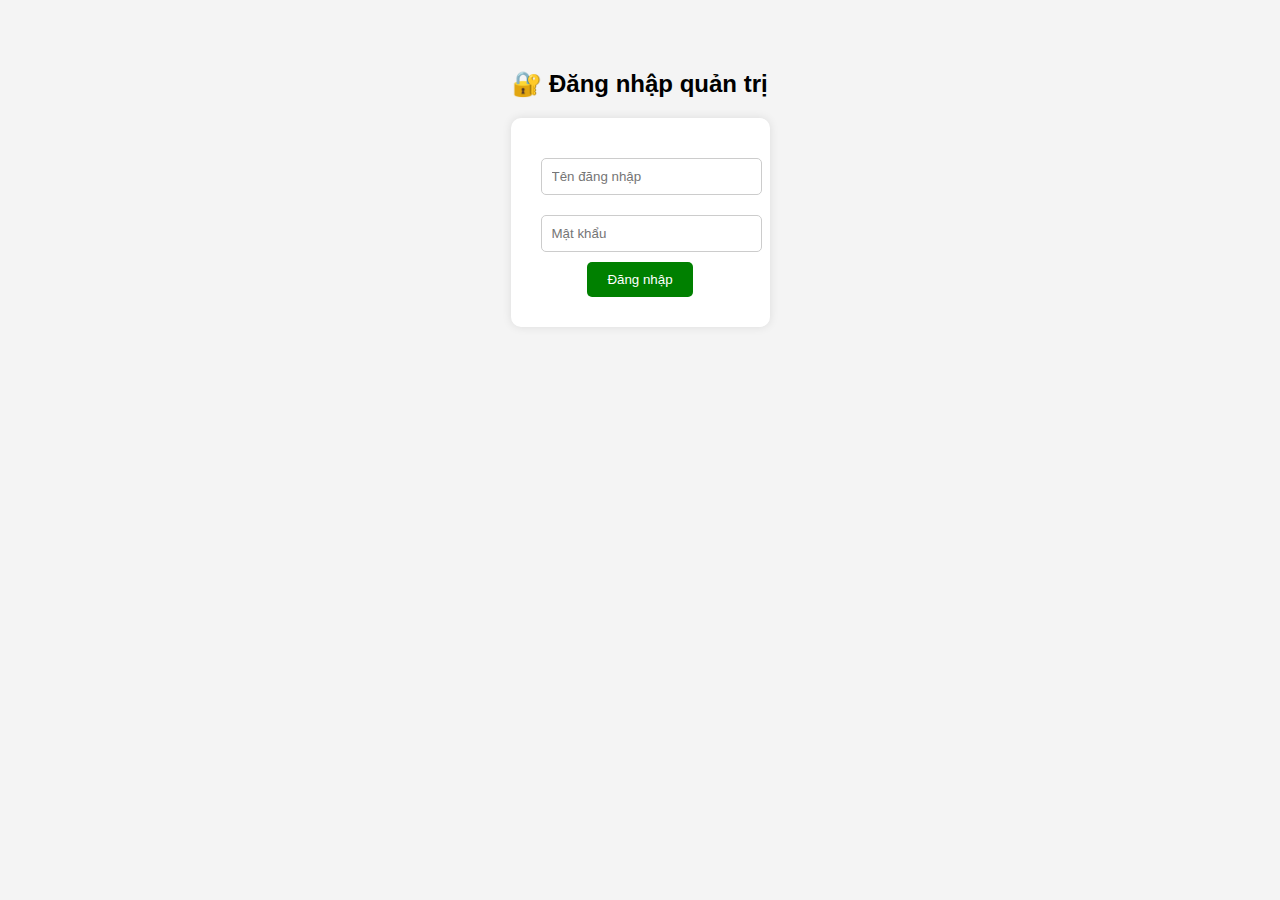
<file: admin-login.html>
<!DOCTYPE html>
<html lang="vi">
<head>
  <meta charset="UTF-8" />
  <title>Đăng nhập quản trị</title>
  <link rel="stylesheet" href="style.css">
</head>
<body>
  <div class="login-container">
    <h2>🔐 Đăng nhập quản trị</h2>
    <form onsubmit="login(event)" class="login-form">
      <input type="text" id="username" placeholder="Tên đăng nhập" required /><br>
      <input type="password" id="password" placeholder="Mật khẩu" required /><br>
      <button type="submit">Đăng nhập</button>
    </form>
  </div>

  <script>
    function login(e) {
      e.preventDefault();
      const u = document.getElementById('username').value;
      const p = document.getElementById('password').value;

      if (u === 'long200326' && p === 'long200326') {
        localStorage.setItem('isAdmin', 'true');
        window.location.href = 'admin.html';
      } else {
        alert('❌ Sai thông tin đăng nhập!');
      }
    }
  </script>
</body>
</html>
</file>
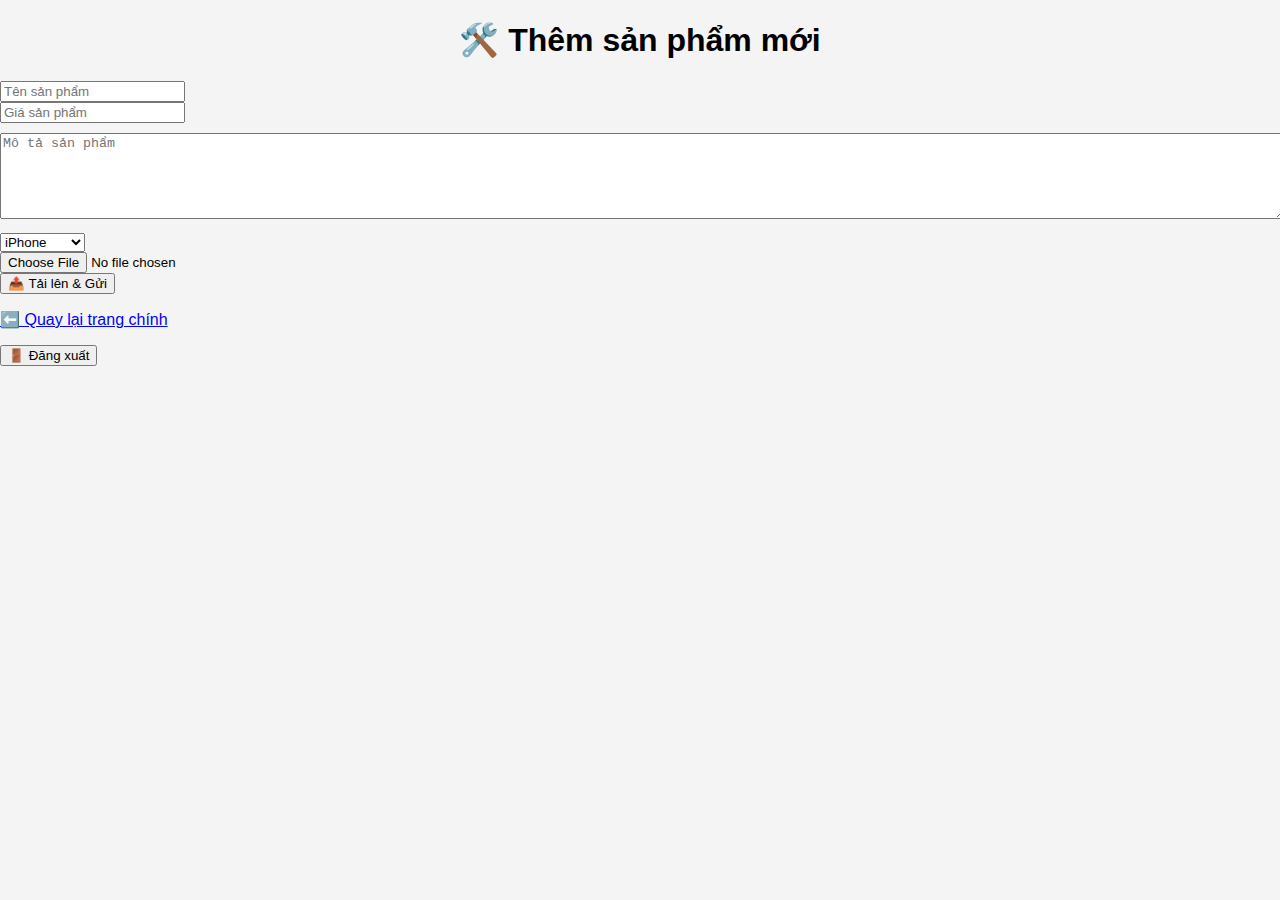
<file: admin.html>
<!DOCTYPE html>
<html lang="vi">
<head>
  <meta charset="UTF-8" />
  <title>Thêm sản phẩm mới</title>
  <link rel="stylesheet" href="style.css" />
</head>
<body>
  <div class="admin-container">
    <h1>🛠️ Thêm sản phẩm mới</h1>
    <input type="text" id="name" placeholder="Tên sản phẩm" /><br>
    <input type="text" id="price" placeholder="Giá sản phẩm" /><br>
    <textarea id="description" placeholder="Mô tả sản phẩm" rows="3"></textarea><br>

    <select id="type">
      <option value="iphone">iPhone</option>
      <option value="android">Android</option>
      <option value="acc">Acc Game</option>
    </select><br>
    <input type="file" id="imageUpload" accept="image/*" /><br>
    <button onclick="uploadAndSend()">📤 Tải lên & Gửi</button>
    <p id="status"></p>
     <p><a href="index.html" class="" style="color: blue;">⬅️ Quay lại trang chính</a></p>
  </div>
  <button onclick="logoutAdmin()">🚪 Đăng xuất</button>

<script>
  function logoutAdmin() {
    localStorage.removeItem("isAdmin");
    window.location.href = "admin-login.html";
  }
</script>

  <script src="admin.js"></script>
</body>
</html>
</file>
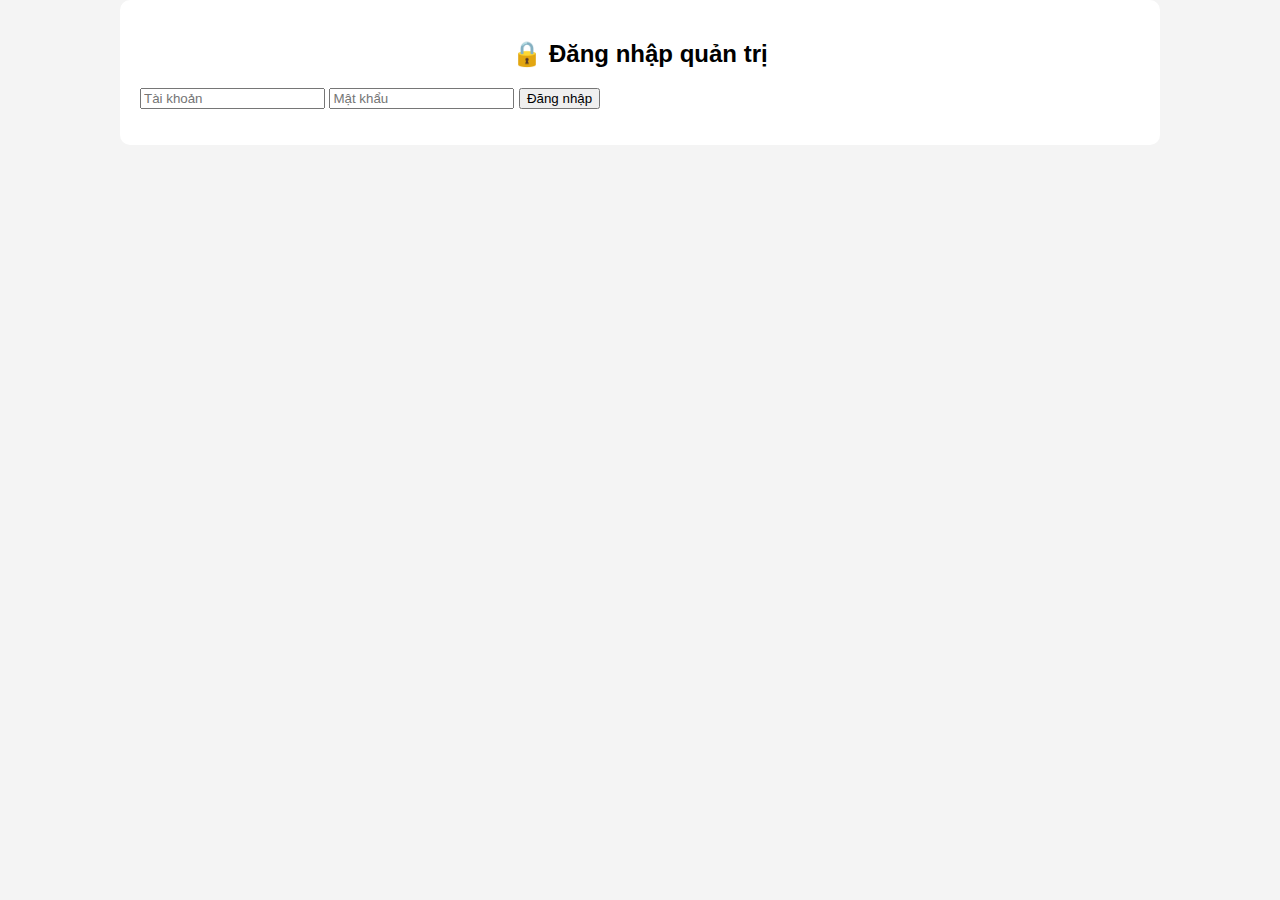
<file: taisanpham-login.html>
<!DOCTYPE html>
<html lang="vi">
<head>
  <meta charset="UTF-8" />
  <title>Đăng nhập Admin</title>
  <link rel="stylesheet" href="style.css">
</head>
<body>
  <div class="container">
    <h2>🔒 Đăng nhập quản trị</h2>
    <input type="text" id="username" placeholder="Tài khoản">
    <input type="password" id="password" placeholder="Mật khẩu">
    <button onclick="login()">Đăng nhập</button>
    <p id="loginError" style="color:red;"></p>
  </div>

  <script>
    function login() {
      const user = document.getElementById("username").value;
      const pass = document.getElementById("password").value;

      if (user === "long200326" && pass === "long200326") {
        localStorage.setItem("isAdmin", "true");
        window.location.href = "taisanpham.html";
      } else {
        document.getElementById("loginError").innerText = "Sai tài khoản hoặc mật khẩu!";
      }
    }
  </script>
</body>
</html>
</file>
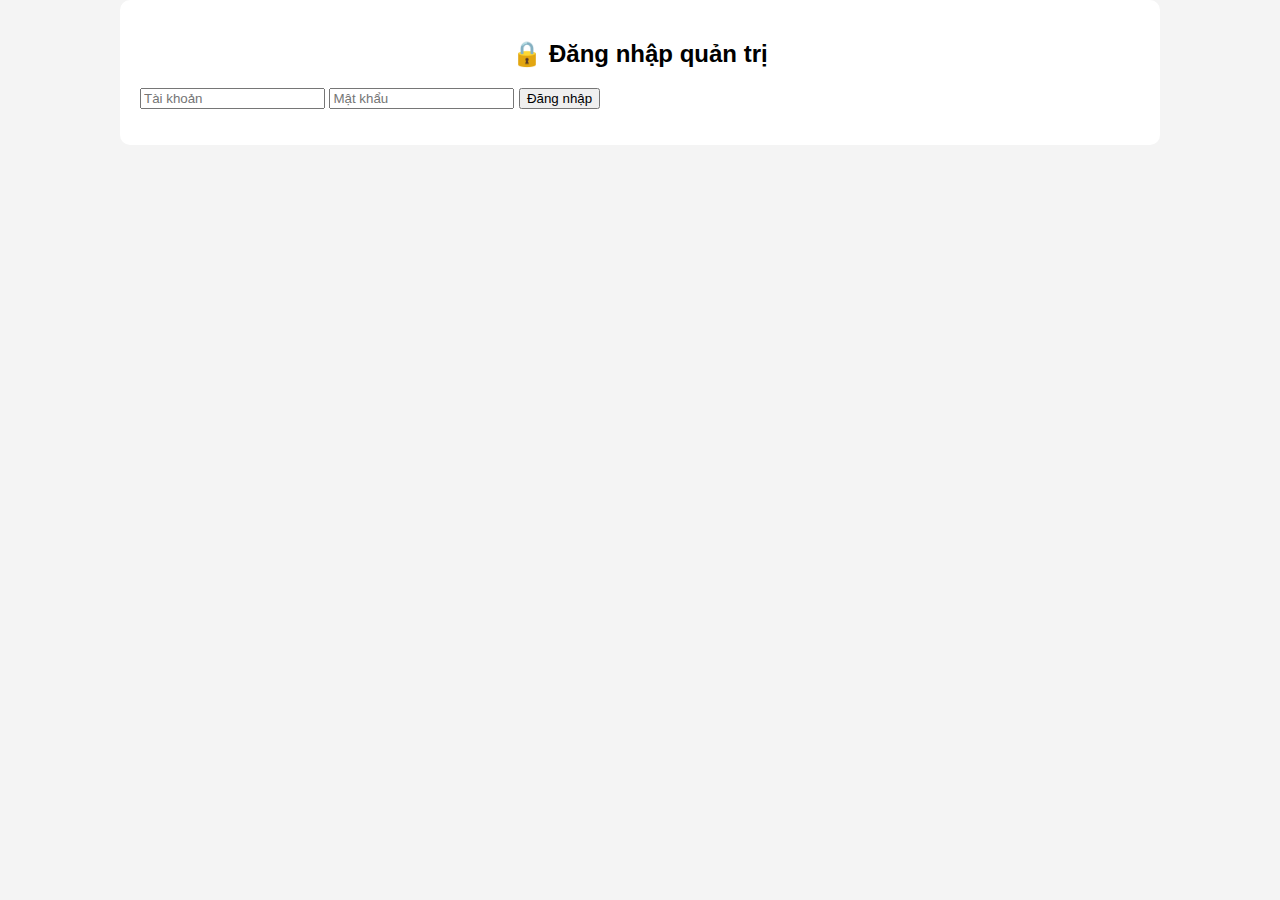
<file: taisanpham.html>
<!DOCTYPE html>
<html lang="vi">
<head>
  <meta charset="UTF-8" />
  <meta name="viewport" content="width=device-width, initial-scale=1.0" />
  <title>Thêm sản phẩm</title>
  <link rel="stylesheet" href="style.css" />
</head>
<body>
    <script>
  if (localStorage.getItem("isAdmin") !== "true") {
    window.location.href = "taisanpham-login.html";
  }
</script>

  <div class="container">
    <h2>📦 Thêm sản phẩm mới</h2>

    <label>📸 Ảnh sản phẩm:</label><br />
    <input type="file" id="imageInput" accept="image/*" /><br /><br />

    <label>📱 Tên sản phẩm:</label><br />
    <input type="text" id="productName" /><br /><br />

    <label>📂 Loại (iphone / android / acc):</label><br />
    <input type="text" id="productType" /><br /><br />

    <button onclick="addProduct()">➕ Thêm sản phẩm</button>
     <p><a href="index.html" style="color: blue;">⬅️ Quay lại trang chính</a></p>
     <button onclick="resetRatings()">🔄 Reset đánh giá</button>
  </div>
    <p id="statusMsg"></p>
  </div>

 <script>
  function addProduct() {
    const name = document.getElementById("productName").value.trim();
    const type = document.getElementById("productType").value.trim().toLowerCase();
    const imageInput = document.getElementById("imageInput");

    if (!name || !type || !imageInput.files[0]) {
      alert("⚠️ Vui lòng nhập đầy đủ thông tin và chọn ảnh!");
      return;
    }

    const reader = new FileReader();
    reader.onload = function (e) {
      const imageData = e.target.result;

      const product = { name, type, image: imageData };
      const products = JSON.parse(localStorage.getItem("products") || "[]");
      products.push(product);
      localStorage.setItem("products", JSON.stringify(products));

      alert("✅ Thêm sản phẩm thành công!");
      document.getElementById("productName").value = "";
      document.getElementById("productType").value = "";
      document.getElementById("imageInput").value = "";
    };

    reader.readAsDataURL(imageInput.files[0]);
  }
  
</script>
<button onclick="logoutAdmin()">🚪 Đăng xuất</button>

<script>
  function logoutAdmin() {
    localStorage.removeItem("isAdmin");
    window.location.href = "taisanpham-login.html";
  }
</script>
</file>
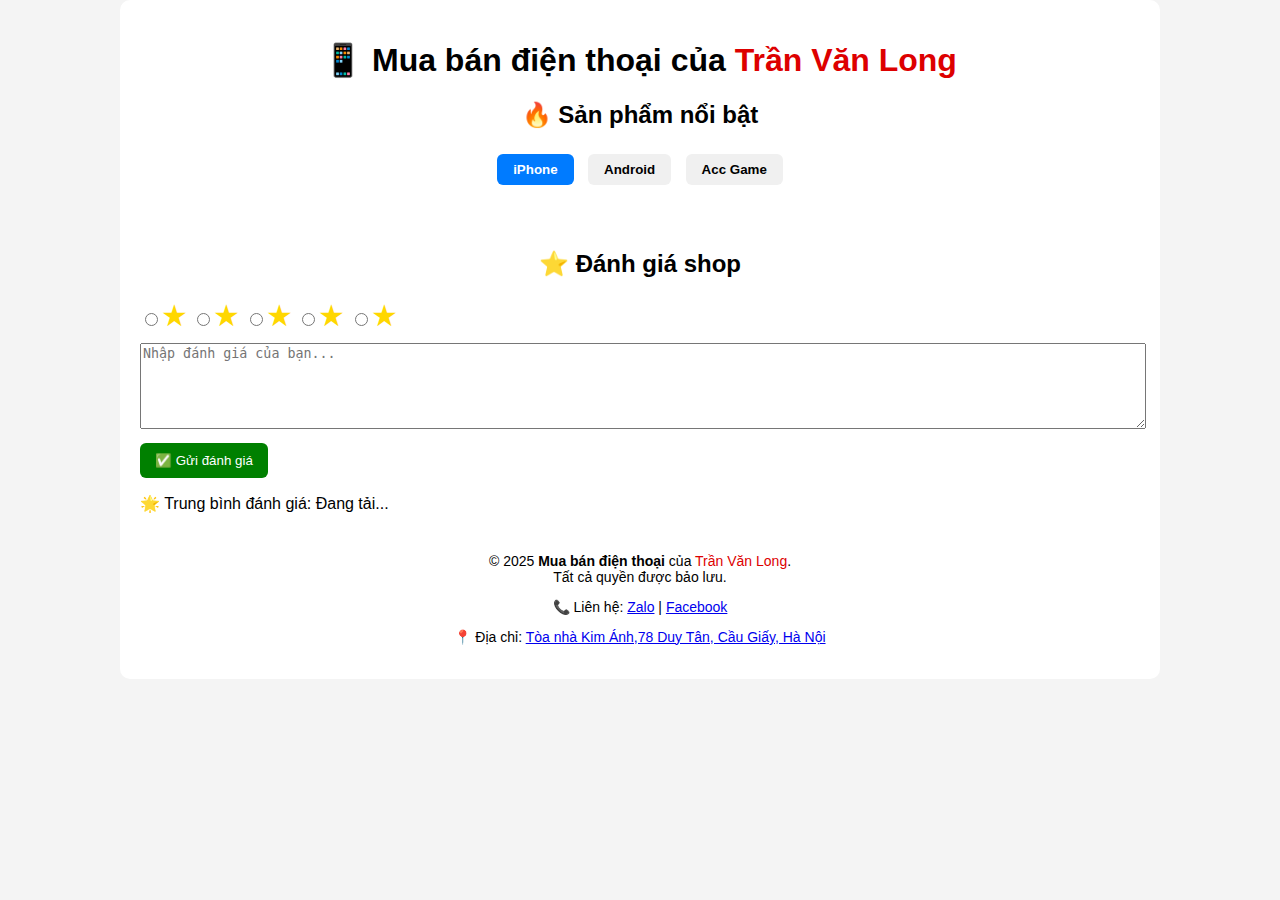
<file: trangchu.html>
<!DOCTYPE html>
<html lang="vi">
<head>
  <meta charset="UTF-8" />
  <meta name="viewport" content="width=device-width, initial-scale=1.0" />
  <title> Mua bán điện thoại của Trần Văn Long</title>
  <link rel="stylesheet" href="style.css" />
  <link rel="icon" href="https://cdnv2.tgdd.vn/mwg-static/common/News/1569702/iphone%2016%20pro%20-%203.jpg" />
</head>
<body>
  <div class="container">
       <h1>📱 Mua bán điện thoại của <span class="highlight">Trần Văn Long</span></h1>
    </p>

    <h2>🔥 Sản phẩm nổi bật</h2>
     <div class="menu">
    <button class="active" onclick="filter('iphone')">iPhone</button>
    <button onclick="filter('android')">Android</button>
    <button onclick="filter('acc')">Acc Game</button>
  </div>

  <div class="grid" id="productGrid"></div>

    <div class="rating-section">

 <h2>⭐ Đánh giá shop</h2>

<form id="ratingForm">
  <div class="star-rating" id="starContainer">
    <input type="radio" id="star5" name="rating" value="5"><label for="star5">★</label>
    <input type="radio" id="star4" name="rating" value="4"><label for="star4">★</label>
    <input type="radio" id="star3" name="rating" value="3"><label for="star3">★</label>
    <input type="radio" id="star2" name="rating" value="2"><label for="star2">★</label>
    <input type="radio" id="star1" name="rating" value="1"><label for="star1">★</label>
  </div>

  <textarea id="comment" placeholder="Nhập đánh giá của bạn..."></textarea>
  <button type="submit">✅ Gửi đánh giá</button>
</form>

<p id="avgRating">🌟 Trung bình đánh giá: Đang tải...</p>


</div>
    <div class="footer">
       <p>© 2025 <strong>Mua bán điện thoại</strong> của <span class="highlight">Trần Văn Long</span>. <br/>Tất cả quyền được bảo lưu.</p>
        <p></p>
     📞 Liên hệ:
    <a href="http://zalo.me/0337457055" target="_blank">Zalo</a> |
    <a href="https://www.facebook.com/tranlongtrunggianuytin.2003" target="_blank">Facebook</a>
  </p>

  <p>📍 Địa chỉ: 
    <a href="https://maps.app.goo.gl/VGHdL8mYkenGhmwF7" target="_blank">Tòa nhà Kim Ánh,78 Duy Tân, Cầu Giấy, Hà Nội</a>
  <script src="script.js"></script>
  
</body>
</html>
</file>
<file: style.css>
body {
  font-family: Arial, sans-serif;
  margin: 0;
  background: #f3f3f3;
}
.container {
  padding: 20px;
  max-width: 1000px;
  margin: auto;
  background: white;
  border-radius: 10px;
}
h1, h2 {
  text-align: center;
}
.highlight {
  color: #d00;
}
.menu {
  text-align: center;
  margin: 20px 0;
}
.menu button {
  margin: 5px;
  padding: 10px 15px;
  border: none;
  border-radius: 6px;
  background: #eee;
  cursor: pointer;
}
.menu .active {
  background: #ff5722;
  color: white;
}
.grid {
  display: grid;
  grid-template-columns: repeat(auto-fit, minmax(220px, 1fr));
  gap: 20px;
}
.product {
  border: 1px solid #ddd;
  padding: 15px;
  border-radius: 10px;
  background: #fafafa;
  text-align: center;
}
.rating-section {
  margin-top: 40px;
}
.star-rating label {
  font-size: 30px;
  color: gold;
  cursor: pointer;
}
textarea {
  width: 100%;
  height: 80px;
  margin: 10px 0;
}
button[type="submit"] {
  padding: 10px 15px;
  background: green;
  color: white;
  border: none;
  border-radius: 6px;
}
.footer {
  margin-top: 40px;
  text-align: center;
  font-size: 14px;
}
.image-modal {
  display: none;
  position: fixed;
  z-index: 9999;
  top: 0; left: 0;
  width: 100%; height: 100%;
  background-color: rgba(0,0,0,0.75);
  justify-content: center;
  align-items: center;
}
.image-modal-content {
  background-color: #fff;
  border-radius: 12px;
  padding: 20px;
  max-width: 500px;
  width: 90%;
  max-height: 90vh;
  overflow-y: auto;
}
.image-gallery img {
  width: 100%;
  margin-bottom: 15px;
  border-radius: 10px;
}
.close-btn {
  position: absolute;
  top: 15px;
  right: 25px;
  font-size: 28px;
  color: #333;
  cursor: pointer;
}
.product {
  background: #fff;
  border-radius: 10px;
  padding: 15px;
  margin-bottom: 20px;
  box-shadow: 0 0 8px rgba(0,0,0,0.1);
  transition: transform 0.2s ease;
}
.product:hover {
  transform: scale(1.02);
}
.zalo-button {
  display: inline-block;
  background-color: #0084ff;      /* Màu gốc (Zalo xanh) */
  color: white;
  padding: 8px 16px;
  border: none;
  border-radius: 8px;
  font-weight: bold;
  font-size: 14px;
  cursor: pointer;
  text-decoration: none;
  transition: background-color 0.3s ease, transform 0.2s ease;
  box-shadow: 0 2px 5px rgba(0, 0, 0, 0.1);
}

.zalo-button:hover {
  background-color: #FF0000;     /* Màu khi hover: đậm hơn */
  transform: translateY(-1px);   /* Nhẹ nhàng nổi lên */
}
.image-btn {
  background-color: #eee;
  border: none;
  padding: 6px 12px;
  border-radius: 6px;
  font-size: 14px;
  cursor: pointer;
  margin-bottom: 8px;
  transition: background-color 0.3s;
}
.image-btn:hover {
  background-color: #ddd;
}
.menu button {
  padding: 8px 16px;
  border: none;
  background-color: #f0f0f0;
  margin: 5px;
  border-radius: 6px;
  font-weight: bold;
  cursor: pointer;
  transition: all 0.3s ease;
}

.menu button:hover {
  background-color: #ff4d4d;
  color: white;
}

.menu button.active {
  background-color: #007bff;
  color: white;
}
/* --- Phần dùng chung --- */
body {
  font-family: Arial, sans-serif;
  background: #f4f4f4;
  margin: 0;
  padding: 0;
}

/* --- Giao diện đăng nhập --- */
.login-container {
  text-align: center;
  padding: 50px;
}

.login-form {
  background: white;
  padding: 30px;
  border-radius: 10px;
  display: inline-block;
  box-shadow: 0 0 10px rgba(0, 0, 0, 0.1);
}

.login-form input {
  padding: 10px;
  margin: 10px 0;
  width: 100%;
  max-width: 250px;
  border-radius: 5px;
  border: 1px solid #ccc;
}

.login-form button {
  padding: 10px 20px;
  background: green;
  color: white;
  border: none;
  border-radius: 5px;
  cursor: pointer;
}
.view-images-btn {
  display: inline-block;
  padding: 6px 14px;
  background-color: #f8f8f8;
  color: #222;
  border: 1px solid #ddd;
  border-radius: 10px;
  font-size: 14px;
  font-weight: 500;
  cursor: pointer;
  margin: 10px 0;
  transition: 0.2s ease;
}
.view-images-btn:hover {
  background-color: #007bff;
  color: white;
  border-color: #ff0000;
}
</file>
